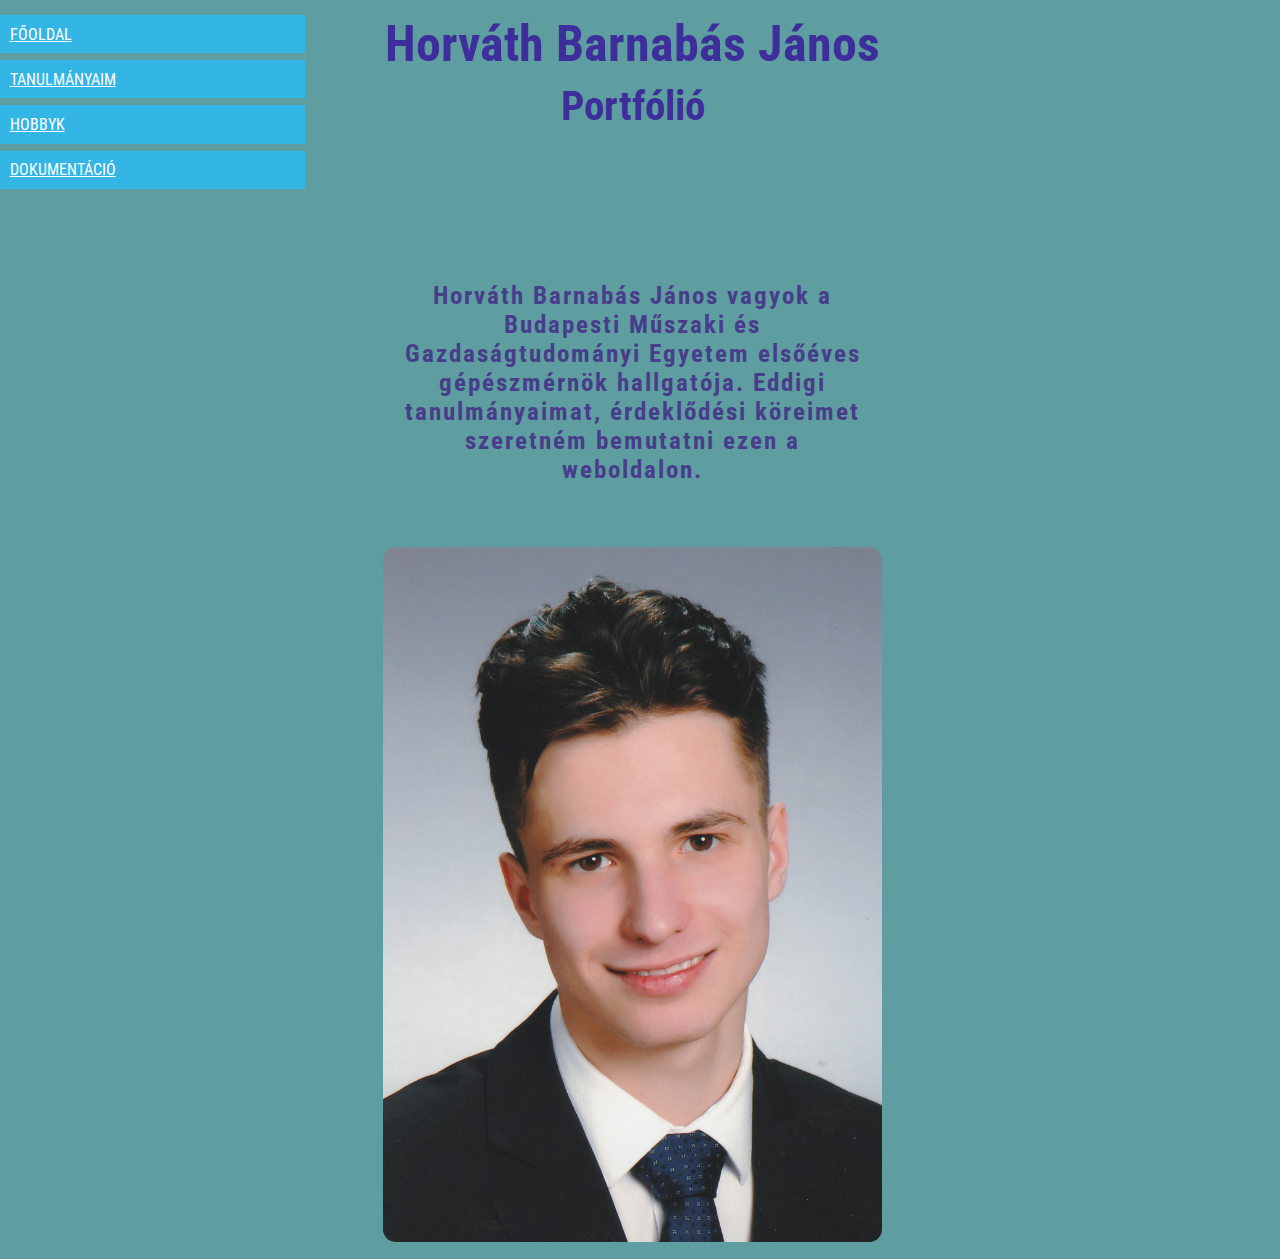
<file: index.html>
<!DOCTYPE html>
<html>
<head>
	<title>Horváth Barnabás János Portfólió</title>
	<meta charset="utf-8">
	<meta name="viewport" content="width=device-width, initial-scale=1">
	<link rel="stylesheet" type="text/css" href="css/main.css">
	<link rel="preconnect" href="https://fonts.gstatic.com">
	<link href="https://fonts.googleapis.com/css2?family=Roboto+Condensed:ital@1&display=swap" rel="stylesheet">
	<link rel="preconnect" href="https://fonts.gstatic.com">
	<link href="https://fonts.googleapis.com/css2?family=Roboto+Condensed:ital,wght@0,700;1,400&display=swap" rel="stylesheet">
</head>
<body >
	
	  
	  <div class="fo">
		<div class="v-3 v-32 menu">
		  <ul>
			<li><a class="almenu" href="index.html">FŐOLDAL</a></li>
			<li><a class="almenu" href="tan.html">TANULMÁNYAIM</a></li>
			<li><a class="almenu" href="hobby.html">HOBBYK</a></li>
			<li><a class="almenu "href="dok.html">DOKUMENTÁCIÓ</a></li>
		  </ul>
		</div>
	    
		<div class="v-6 v-62">
		     <h1> Horváth Barnabás János</h1>
                <h2> Portfólió </h2>
                <div class="grid">
                    <div class="kartya">
                        <div class="szoveg1" >
                            <p> Horváth Barnabás János vagyok a Budapesti Műszaki és Gazdaságtudományi 
                                Egyetem elsőéves gépészmérnök hallgatója.
                                 Eddigi tanulmányaimat, érdeklődési köreimet szeretném bemutatni ezen a weboldalon.       
                                
                            </p>
                        </div>
                         
                    </div>
                   <div> <img src="kepek/tablokep.jpg" alt="tablokep" class="kep1" >
                   </div>
		        </div>
        </div>	  
		
	  </div>  

</body>
</html>
</file>
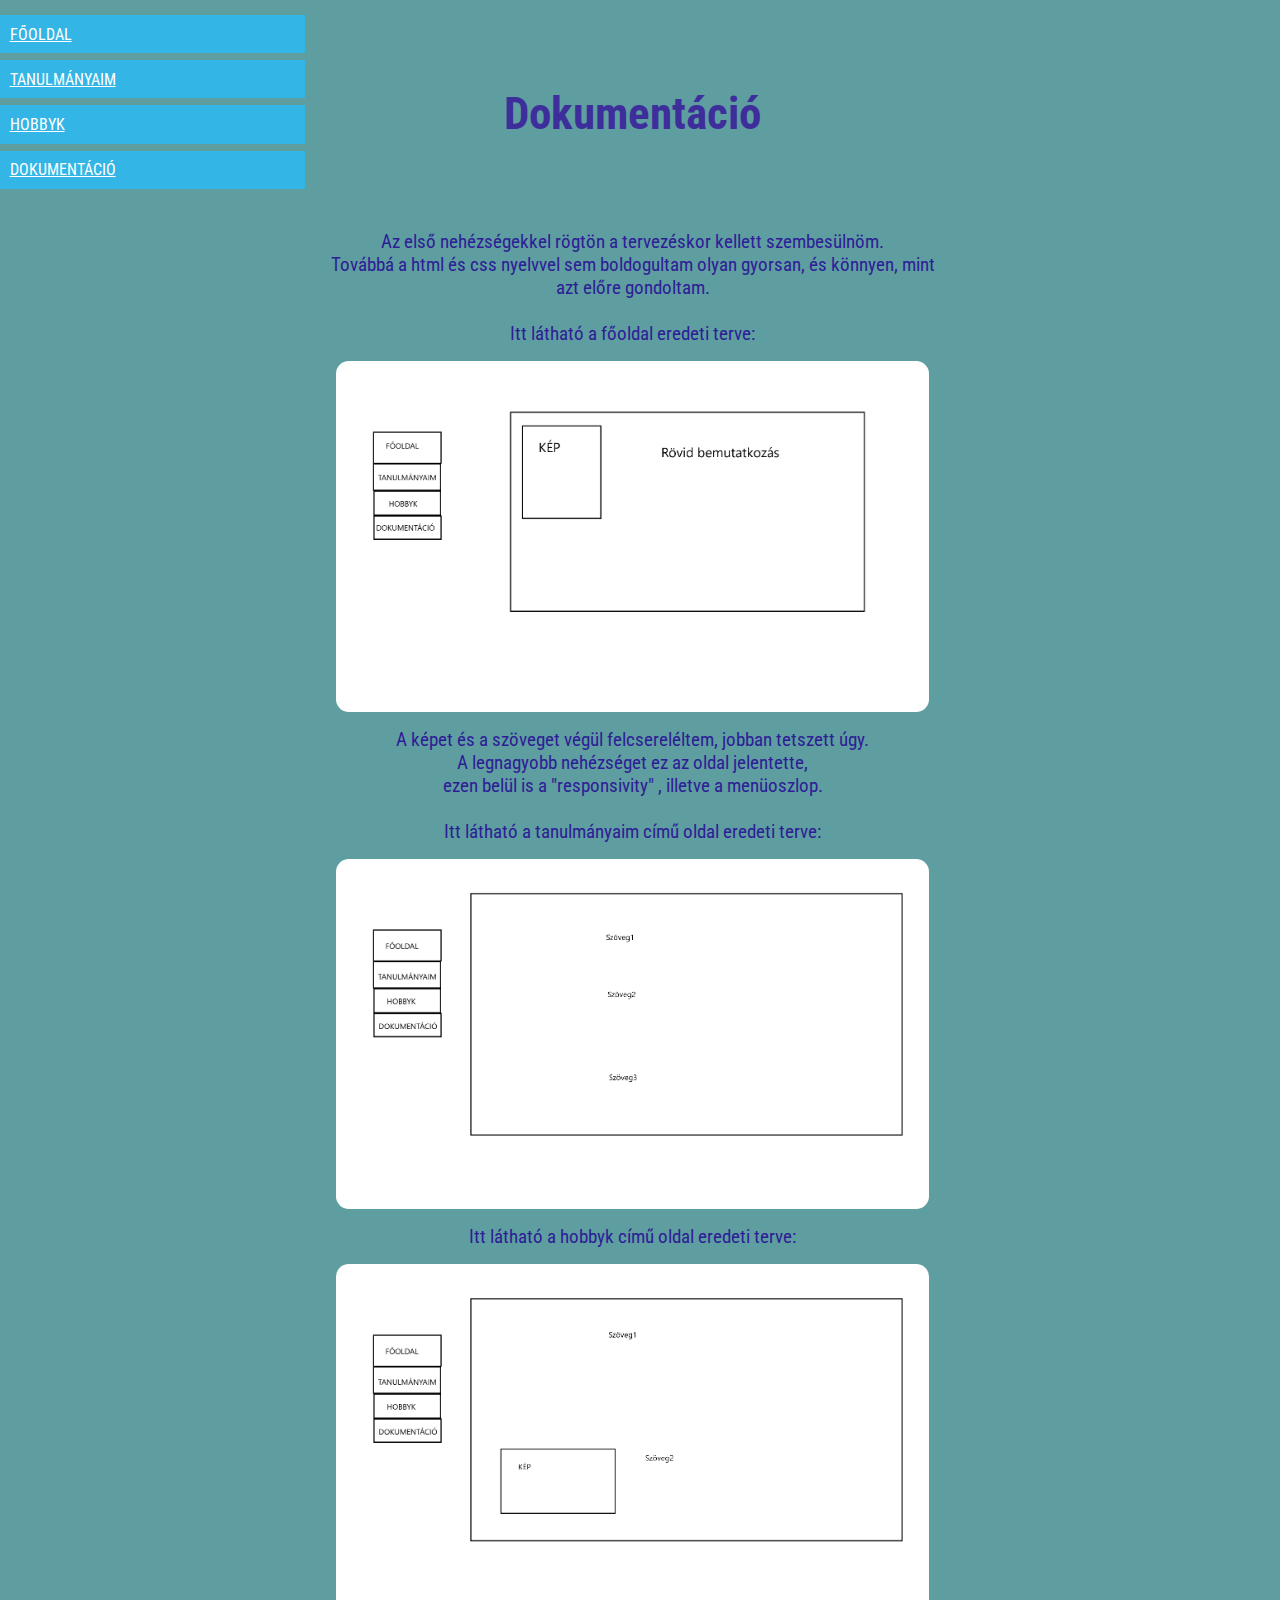
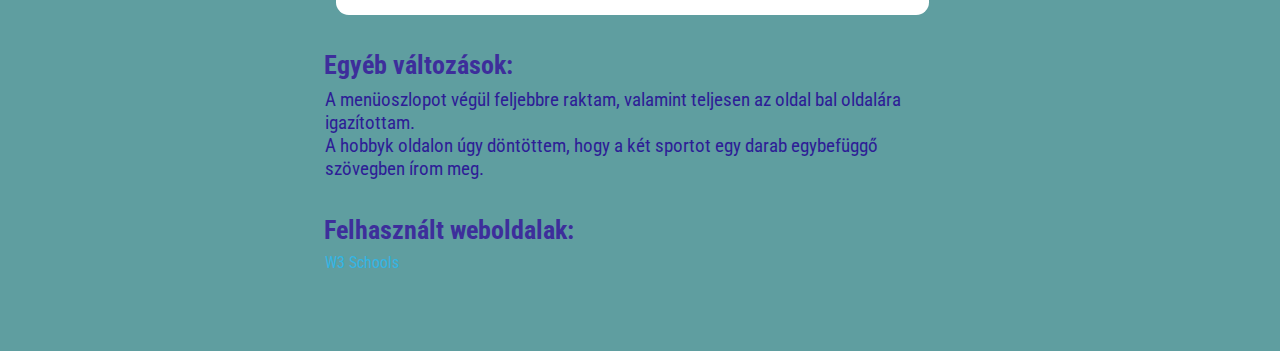
<file: dok.html>
<!DOCTYPE html>
<html>
<head>
	<title>Horváth Barnabás János Portfólió</title>
	<meta charset="utf-8">
	<meta name="viewport" content="width=device-width, initial-scale=1">
	<link rel="stylesheet" type="text/css" href="css/main.css">
	<link rel="preconnect" href="https://fonts.gstatic.com">
	<link href="https://fonts.googleapis.com/css2?family=Roboto+Condensed:ital@1&display=swap" rel="stylesheet">
	<link rel="preconnect" href="https://fonts.gstatic.com">
	<link href="https://fonts.googleapis.com/css2?family=Roboto+Condensed:ital,wght@0,700;1,400&display=swap" rel="stylesheet">
</head>
<body >
	
	  <div class="fo">
		<div class="v-3 v-32 menu">
		  <ul>
			<li><a class="almenu" href="index.html">FŐOLDAL</a></li>
			<li><a class="almenu" href="tan.html">TANULMÁNYAIM</a></li>
			<li><a class="almenu" href="hobby.html">HOBBYK</a></li>
			<li><a class="almenu "href="dok.html">DOKUMENTÁCIÓ</a></li>
		  </ul>
		</div>
	    
		 <div class="v-6 v-62">
               <h3> Dokumentáció </h3>
                   <div class="szoveg_dok">
                        <p2>
                            Az első nehézségekkel rögtön a tervezéskor kellett szembesülnöm.<br>
                            Továbbá a html és css nyelvvel sem boldogultam olyan gyorsan, és könnyen, 
                            mint azt előre gondoltam.
                            <br>
                            <br>
                            Itt látható a főoldal eredeti terve:<br>                       
                        </p2>               
                   </div>                  
              
                    <div class="kep_dok"> <img src="kepek/fooldal1.png"  >  
                    </div>    
                    <div class="szoveg_dok">
                        <p2>
                             A képet és a szöveget végül felcsereléltem, jobban tetszett úgy. 
                             <br>
                             A legnagyobb nehézséget ez az oldal jelentette, <br>ezen belül is a "responsivity"
                             , illetve a menüoszlop.
                             <br>
                             <br>
                            Itt látható a tanulmányaim című oldal eredeti terve:<br>
                        </p2>               
                    </div>  
                             
                    <div class="kep_dok"> <img src="kepek/tanulmanyaim.png"  >  
                    </div>  
                    <div class="szoveg_dok">
                        <p2>                          
                            Itt látható a hobbyk című oldal eredeti terve:<br>
                        </p2>               
                    </div>                                                            
                    <div class="kep_dok"> <img src="kepek/hobbyk.png"  >  
                    </div>  

                    <h4>Egyéb változások:</h4>
                    <div class="szoveg_dok2">
                        <p2> A menüoszlopot végül feljebbre raktam,
                             valamint teljesen az oldal bal oldalára igazítottam.<br>
                             A hobbyk oldalon úgy döntöttem, hogy a két sportot egy darab 
                             egybefüggő szövegben írom meg.              
                        </p2>               
                    </div>  
                    <h4>Felhasznált weboldalak:</h4>
                    <div class="szoveg_link ">
                     <a href="https://www.w3schools.com/">W3 Schools</a>
                    </div>   

            </div>
		</div>
	  </div>
</body>
</html>
</file>
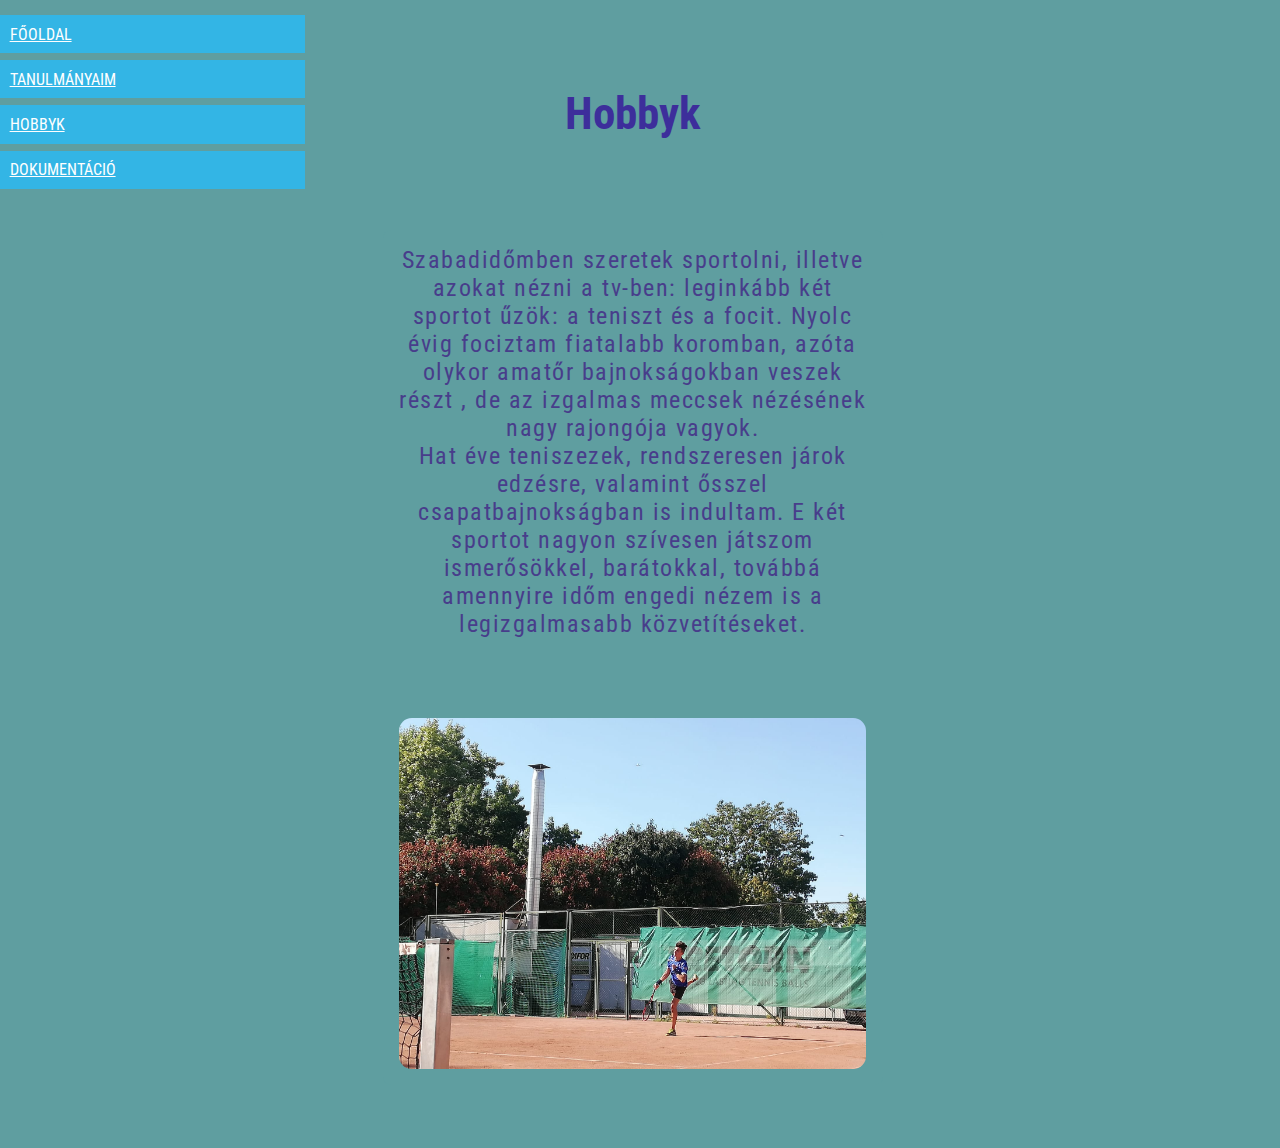
<file: hobby.html>
<!DOCTYPE html>
<html>
<head>
	<title>Horváth Barnabás János Portfólió</title>
	<meta charset="utf-8">
	<meta name="viewport" content="width=device-width, initial-scale=1">
	<link rel="stylesheet" type="text/css" href="css/main.css">
	<link rel="preconnect" href="https://fonts.gstatic.com">
	<link href="https://fonts.googleapis.com/css2?family=Roboto+Condensed:ital@1&display=swap" rel="stylesheet">
	<link rel="preconnect" href="https://fonts.gstatic.com">
	<link href="https://fonts.googleapis.com/css2?family=Roboto+Condensed:ital,wght@0,700;1,400&display=swap" rel="stylesheet">
</head>
<body >

	  <div class="fo">
		<div class="v-3 v-32 menu">
		  <ul>
			<li><a class="almenu" href="index.html">FŐOLDAL</a></li>
			<li><a class="almenu" href="tan.html">TANULMÁNYAIM</a></li>
			<li><a class="almenu" href="hobby.html">HOBBYK</a></li>
			<li><a class="almenu "href="dok.html">DOKUMENTÁCIÓ</a></li>
		  </ul>
		</div>

		    <div class="v-6 v-62">		     
                <h3> Hobbyk </h3>
                <div class="grid">
                    <div class="kartya">
                        <div class="szoveg3" >
                            <p> Szabadidőmben szeretek sportolni, illetve azokat nézni a tv-ben: 
                                leginkább két sportot űzök: a teniszt és a focit.
                                Nyolc évig fociztam fiatalabb koromban, azóta olykor amatőr bajnokságokban veszek részt ,
                                 de az izgalmas meccsek nézésének nagy rajongója vagyok. <br>
                                Hat éve teniszezek, rendszeresen járok edzésre, valamint ősszel csapatbajnokságban 
                                is indultam.
                                 E két sportot nagyon szívesen játszom ismerősökkel, barátokkal, 
                                 továbbá amennyire időm engedi nézem is  a legizgalmasabb közvetítéseket.  
                            </p>
                            
                        </div>
                        <img src="kepek/tenisz.jpg" >
                    </div>
                   
                   </div>
		        </div>
            </div>
    
		</div>
	  </div>

</body>
</html>
</file>
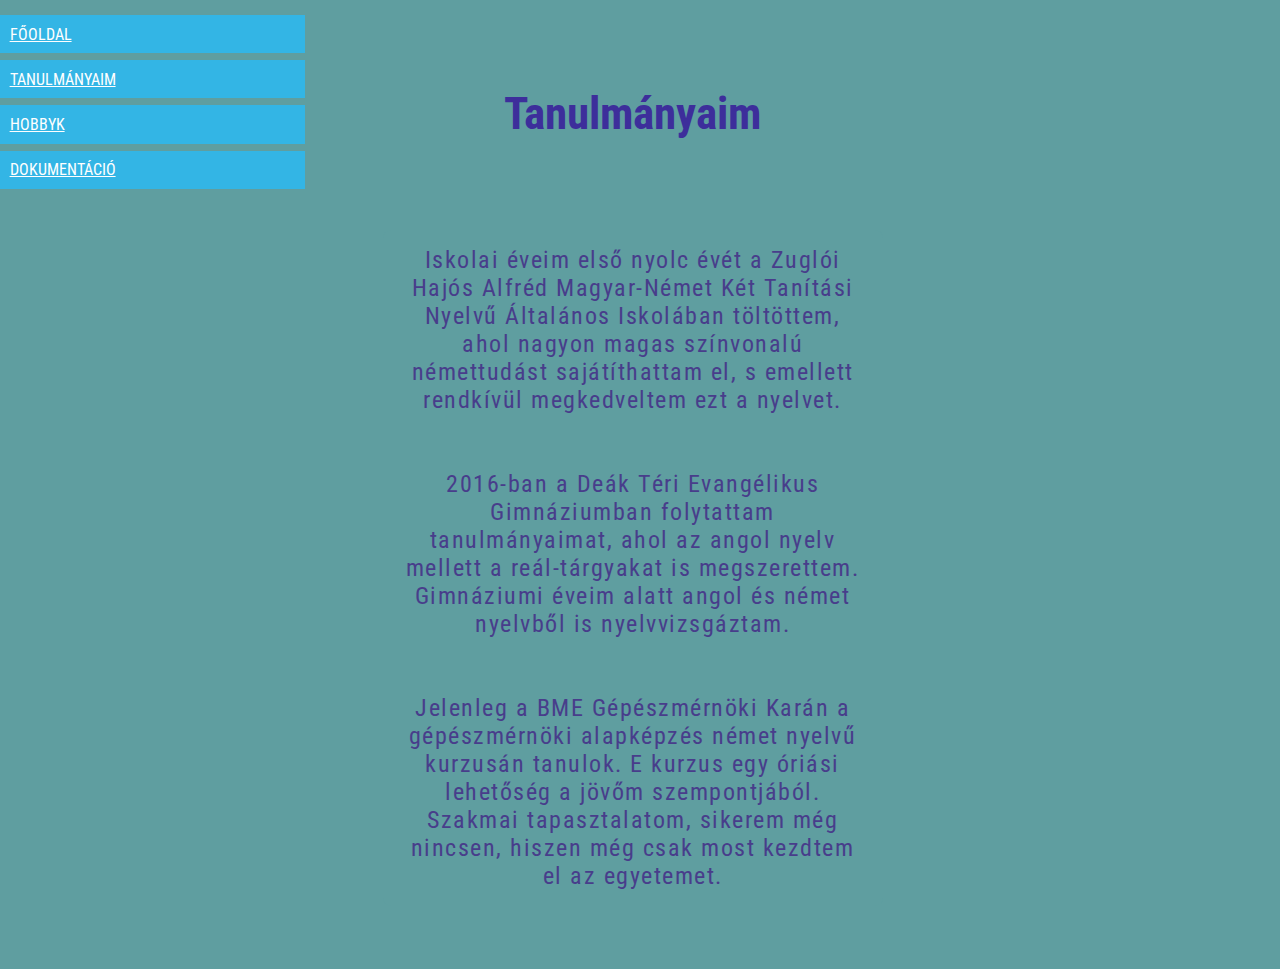
<file: tan.html>
<!DOCTYPE html>
<html>
<head>
	<title>Horváth Barnabás János Portfólió</title>
	<meta charset="utf-8">
	<meta name="viewport" content="width=device-width, initial-scale=1">
	<link rel="stylesheet" type="text/css" href="css/main.css">
	<link rel="preconnect" href="https://fonts.gstatic.com">
	<link href="https://fonts.googleapis.com/css2?family=Roboto+Condensed:ital@1&display=swap" rel="stylesheet">
	<link rel="preconnect" href="https://fonts.gstatic.com">
	<link href="https://fonts.googleapis.com/css2?family=Roboto+Condensed:ital,wght@0,700;1,400&display=swap" rel="stylesheet">
</head>
<body >
	
	  
	<div class="fo">
		<div class="v-3 v-32 menu">
		  <ul>
			<li><a class="almenu" href="index.html">FŐOLDAL</a></li>
			<li><a class="almenu" href="tan.html">TANULMÁNYAIM</a></li>
			<li><a class="almenu" href="hobby.html">HOBBYK</a></li>
			<li><a class="almenu "href="dok.html">DOKUMENTÁCIÓ</a></li>
		  </ul>
		</div>

		    <div class="v-6 v-62">
		     <h1> </h1>
                <h3> Tanulmányaim </h3>
                <div class="grid">
                    <div class="kartya">
                        <div class="szoveg2" >
                            <p> Iskolai éveim első nyolc évét a Zuglói Hajós Alfréd Magyar-Német Két Tanítási 
                                Nyelvű Általános Iskolában töltöttem, ahol nagyon magas színvonalú némettudást
                                 sajátíthattam el, s emellett rendkívül megkedveltem ezt a nyelvet.   
                                 <br>
                                 <br>
                                 <br>
                                 2016-ban a Deák Téri Evangélikus Gimnáziumban folytattam tanulmányaimat, 
                                 ahol az angol nyelv mellett a reál-tárgyakat is megszerettem. 
                                 Gimnáziumi éveim alatt angol és német nyelvből is nyelvvizsgáztam.
                                 <br>
                                 <br>
                                 <br>
                                 Jelenleg a BME Gépészmérnöki Karán a gépészmérnöki alapképzés német nyelvű 
                                 kurzusán tanulok. E kurzus egy óriási lehetőség a jövőm szempontjából.
                                 Szakmai tapasztalatom,  sikerem még nincsen, hiszen még csak most kezdtem el az egyetemet.
                            </p>
                        </div>                         
                    </div>
		        </div>
            </div>
            		
	</div>
	  
	  
	  

</body>
</html>
</file>
<file: css/main.css>
*{
	margin: 0;
	padding: 0;
	font-family: 'Roboto Condensed', sans-serif;
	box-sizing: border-box;
	background-color: #5F9EA0;
	
}
.fo::after {
	content: "";
	clear: both;	
  }
 
  [class*="v-"] {
	float: left;
	padding: 15px 15px 15px 0;
  }
   
.grid{
	display: grid;
	grid-template-columns:
	 repeat(auto-fit, minmax(17rem, 1fr));
	box-sizing: border-box;
	grid-gap: 5%;
	margin: 3rem 10%;
}
.kep1 img{
	  border-radius: 0.6rem;
	  width: 10vh;
	  height: auto;	  	  	  
}
img{
	display: block;
	margin-left: auto;
	margin-right: auto;
	max-width: 100%;
	height: auto;
	border-radius: 0.8rem;	
}
.kep_dok{
	  margin: 1rem;
}
.kartya {
    display: block;
    border-radius: .5rem;
    padding: 1rem;
}
   
.menu ul {
	list-style-type: none;	
	padding: 0;
}  
.menu li {
	padding: 0.6em; 
	margin-bottom: 7px;
	background-color: #33b5e5;
	color: #15aa6493;
	
}  
.menu li:hover {
	background-color: #0099cc;
	
}
.almenu{
	  color: white;
	  background-color: #33b5e5;
}
.menu a{
	background-color: #33b5e5;
}
.menu a:hover {
	background-color: #0099cc;
}
.szoveg_link a{
	background-color:none;
	color: #33b5e5;
	text-decoration: none;
}
.szoveg_link a:hover {
	background-color: #33dfe5;
}
.szoveg_link{
	padding-left: 0.3rem;
	color: #33b5e5;
	margin: 0 0 4rem 0;
}
h1{ /*nevem*/
	  color: #3d2e9b;
	  text-align: center;	 
	  font-family: 'Roboto Condensed', sans-serif;
	  font-size: 5.5vh;
	  margin: 0;
	  font-weight: bold;
}
h2{ /*cim a fooldalon*/
	color: #3d2e9b;
	text-align: center;
	font-size: 4.5vh;
	margin: 1vh 0;
	margin-bottom: 15vh;
}
h3{ /*további oldalak címe*/
	color: #3d2e9b;
	text-align: center;
	font-size: 5vh;
	margin: 8vh 0 0 0;
	margin-bottom: 10vh;	
}
h4{ /*dokumentáció végén lévő két alcím*/
	padding-left: 0.23rem;
	color: #3d2e9b;
	font-size: 1.6rem;
	margin:  2.2rem 0.5rem 0.5rem 0;	
}
.szoveg1{
	
	 color: #483D8B;
	 text-align: center;
	 letter-spacing: 2px;
	 font-weight: bold;
	font-size: 1.56rem;
	max-width: fit-content;
 } 
 .szoveg2{
	vertical-align: text-bottom;
	 color: #483D8B;
	 text-align: center;
	 letter-spacing: 1.5px;
	font-size: 1.5rem;
	max-width: fit-content;
 } 
 .szoveg3{
	vertical-align: text-bottom;
	 color: #483D8B;
	 text-align: center;
	 letter-spacing: 1.5px;
	font-size: 1.5rem;
	margin: 0 0 5rem 0;
	max-width: fit-content;
 } 
 
 .szoveg_dok{
	 margin: 0.5rem;
	color: #2d1d96;
	 font-size: 1.2rem;
	 text-align: center;
 }
 .szoveg_dok2{
	padding-left: 0.3rem;
   	color: #2d1d96;
	font-size: 1.2rem;
	
}
  [class*="v-"] {
	width: 100%;
  }
  
 @media only screen and (min-width: 600px) {
		
	.v-32 {width: 25%;}
	.v-62 {width: 50%;}	
	
  }
@media only screen and (min-width: 768px) {
	
	.v-3 {width: 25%;}
	.v-6 {width: 50%;}	
}
</file>
